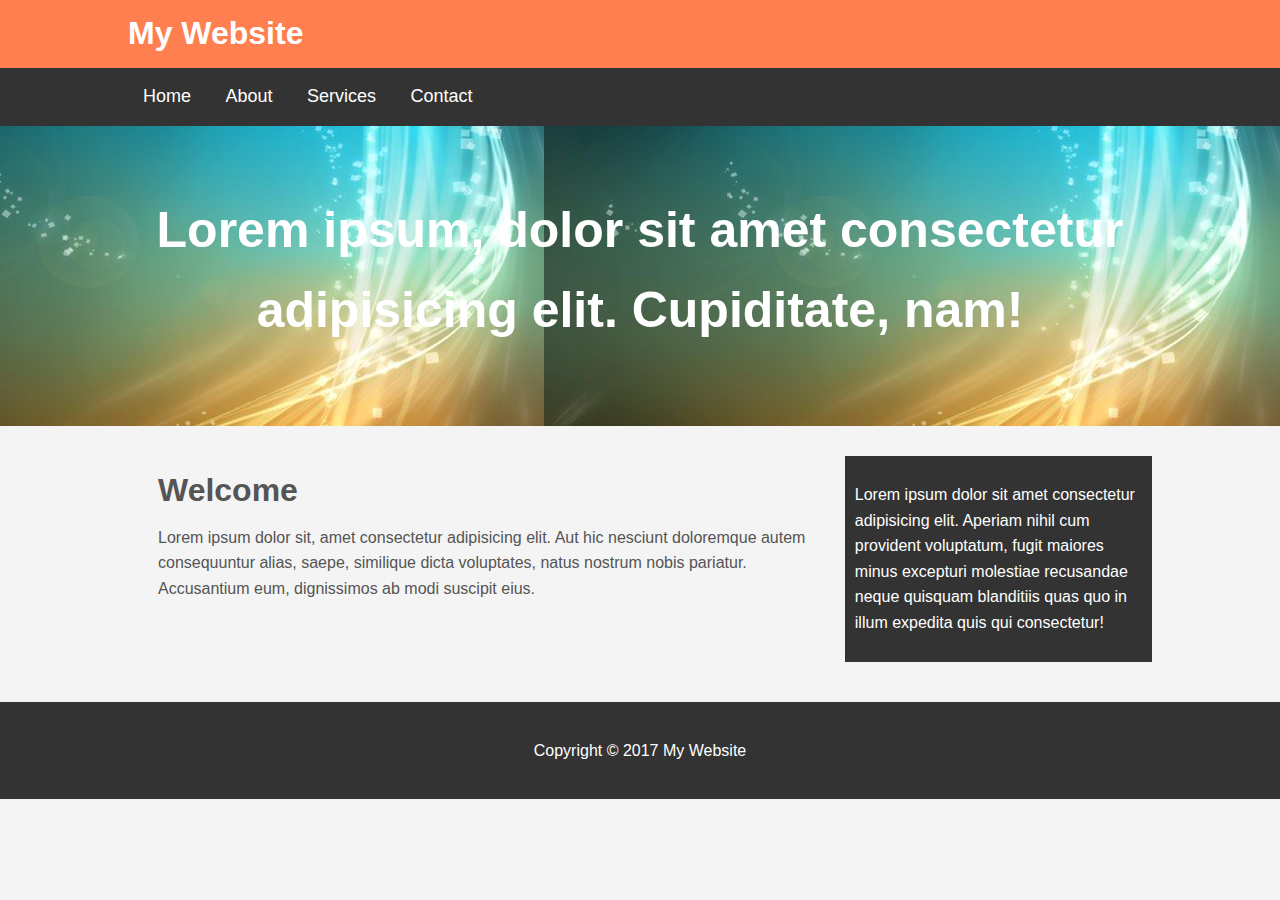
<file: My_Website/index.html>
<!DOCTYPE html>
<html lang="en">

<head>
     <title>My Website CSS Practice</title>
     <link rel="stylesheet" href="../My_Website/css/styles.css">
</head>

<body>
     <header id="main-header">
          <div class="container">
               <h1>My Website</h1>
          </div>
     </header>

     <nav id="navbar">
          <div class="container">
               <ul>
                    <li><a href="#">Home</a></li>
                    <li><a href="#">About</a></li>
                    <li><a href="#">Services</a></li>
                    <li><a href="#">Contact</a></li>
               </ul>
          </div>
     </nav>

     <section id="showcase">
          <div class="container">
               <h1>Lorem ipsum, dolor sit amet consectetur adipisicing elit. Cupiditate, nam!</h1>
          </div>
     </section>
     <div class="container">
     <section id="main">
          <h1>Welcome</h1>
          <p>Lorem ipsum dolor sit, amet consectetur adipisicing elit. Aut hic nesciunt doloremque autem consequuntur alias, saepe, similique dicta voluptates, natus nostrum nobis pariatur. Accusantium eum, dignissimos ab modi suscipit eius.</p>
     </section>

     <aside id="sidebar">
          <p>Lorem ipsum dolor sit amet consectetur adipisicing elit. Aperiam nihil cum provident voluptatum, fugit maiores minus excepturi molestiae recusandae neque quisquam blanditiis quas quo in illum expedita quis qui consectetur!</p>
     </aside>
</div>

<footer id="main-footer">
     <p>Copyright &copy; 2017 My Website</p>
</footer>
</body>

</html>
</file>
<file: My_Website/css/styles.css>
body {
     background-color: #f4f4f4;
     color: #555;
     font-family: Arial, Helvetica, sans-serif;
     font-size: 16px;
     line-height: 1.6em;
     margin: 0;
}

.container {
     width: 80%;
     margin: auto;
     overflow: hidden;
}

#main-header {
     background-color: coral;
     color: #fff;
}

#navbar {
     background-color: #333;
     color: #fff;
}

#navbar ul {
     padding: 0;
     list-style: none;
}

#navbar li {
     display: inline;
}

#navbar a {
     color: #fff;
     text-decoration: none;
     font-size: 18px;
     padding: 15px;
}

#showcase {
     background-image: url('../images/showcase.jpg');
     background-position: center right;
     min-height: 300px;
     margin-bottom: 30px;
     text-align: center;
}

#showcase h1 {
     color: #fff;
     font-size: 50px;
     line-height: 1.6em;
     padding-top: 30px;
}

#main {
     float: left;
     width: 70%;
     padding: 0 30px;
     box-sizing: border-box;
}

#sidebar {
     float: right;
     width: 30%;
     background: #333;
     color: #fff;
     padding: 10px;
     box-sizing: border-box;
}

#main-footer {
     background: #333;
     color: #fff;
     text-align: center;
     padding: 20px;
     margin-top:40px;
}

@media(max-width: 600px) {
     #main {
          width: 100%;
          float: none;
     }
}
</file>
